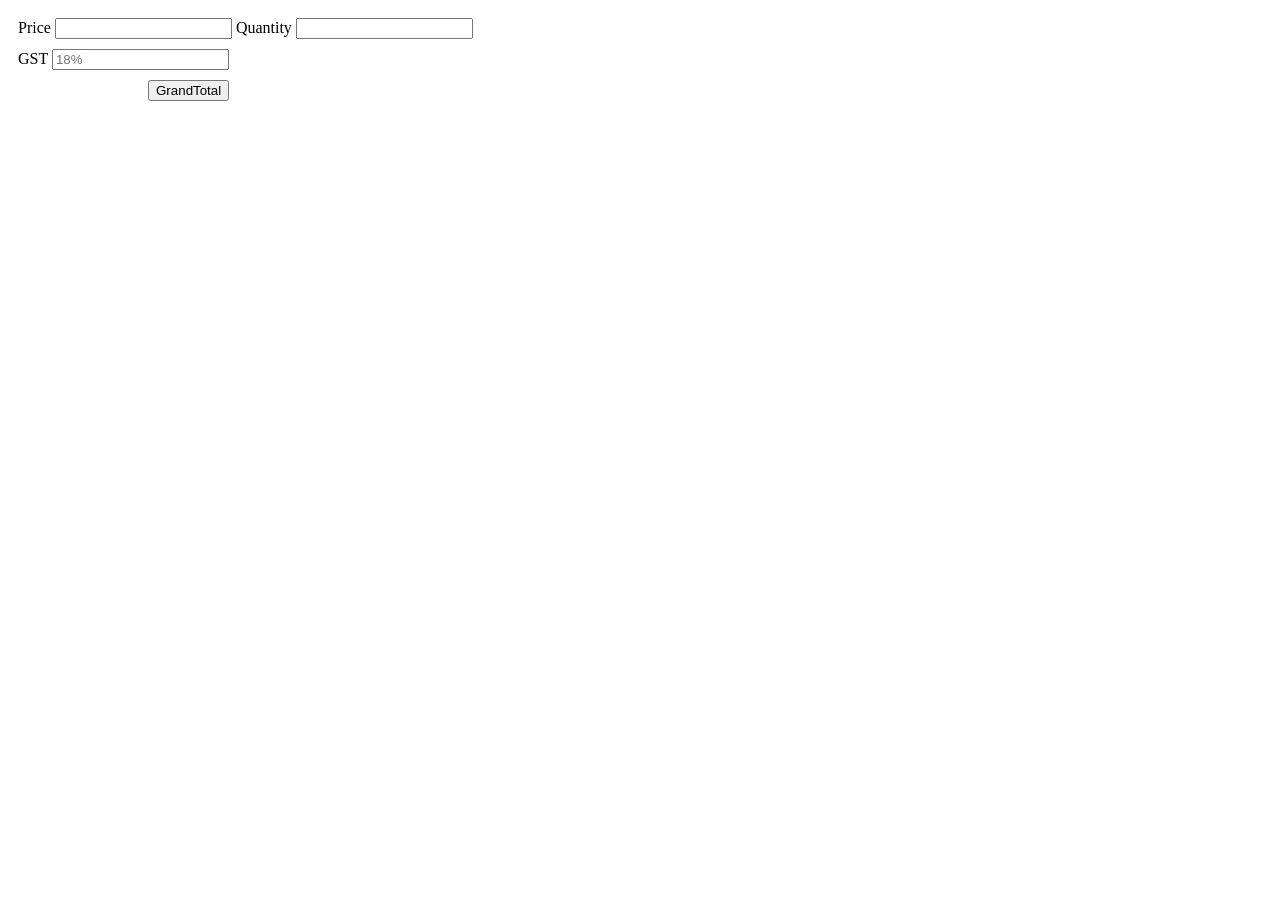
<file: index.html>
<!DOCTYPE html>
<html lang="en">
<head>
    <meta charset="UTF-8">
    <meta name="viewport" content="width=device-width, initial-scale=1.0">
    <title>Document</title>
    <link rel="stylesheet" href="./gst.css">
</head>
<body>
    <div class="container">
        <div class="mart">
            <label>Price</label>
            <input type="number" id="price">
            <label>Quantity</label>
            <input type="number" id="Quantity">
            <br>
            <label>GST</label>
            <input type="number" id="GST" class="gst" placeholder="18%">
        </div>
    </div>
  <button class="btn btn-success" id="Grandtotal">GrandTotal</button>
  <div class="bill">

  </div>
    
         
   <script src="./gst.js"></script>
</body>
</html>
</file>
<file: gst.css>
.mart
{
    padding: 10px;
   
}
.gst
{
    margin-top: 10px;
}
#Grandtotal
{
    margin-left: 140px;
    
}
</file>
